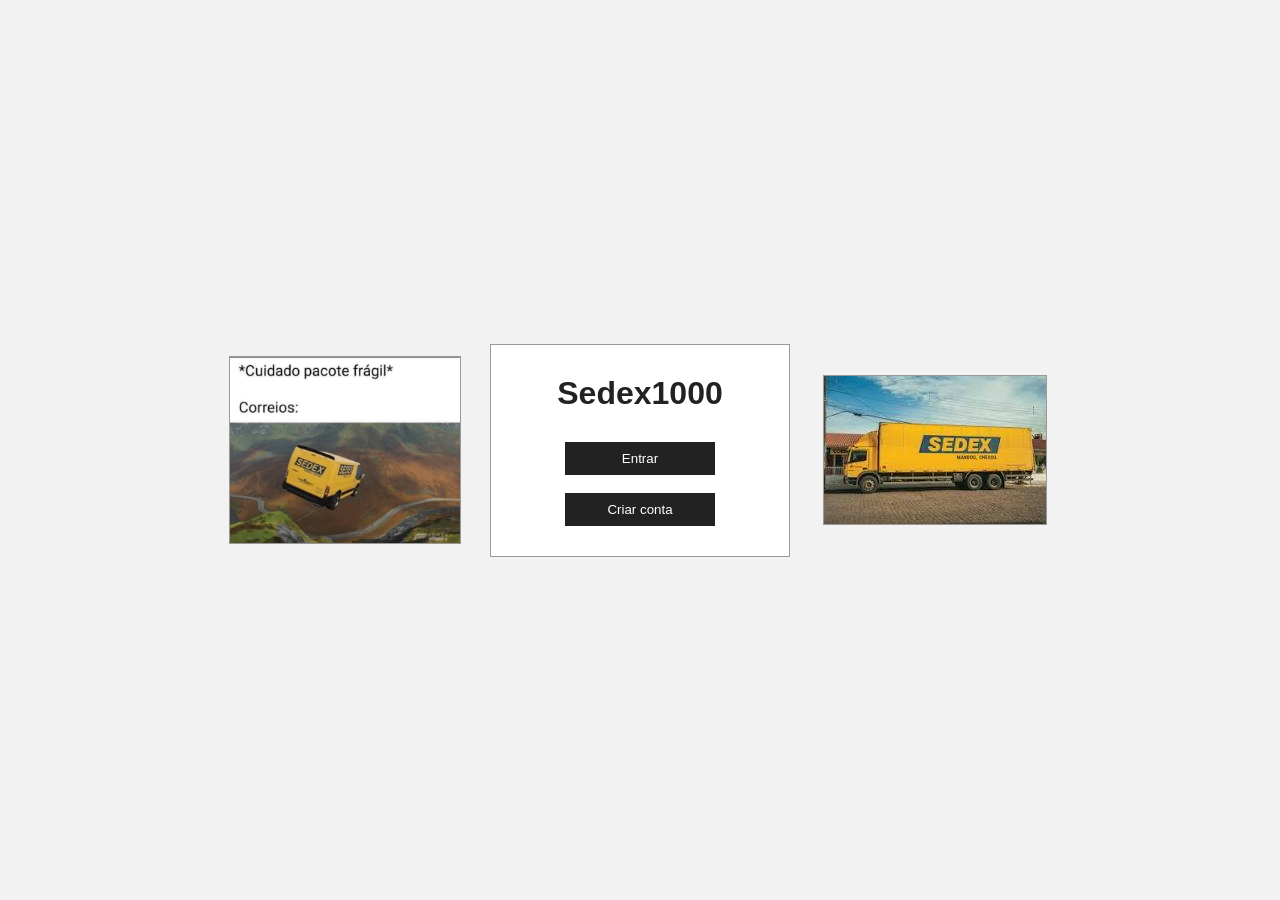
<file: index.html>
<!DOCTYPE html>
<html lang="pt-br">
<head>
    <meta charset="UTF-8">
    <meta name="viewport" content="width=device-width, initial-scale=1.0">
    <title>Sedex1000</title>
    <link rel="stylesheet" href="style.css">
</head>
<body class="inicio">

    <div class="lado esquerda">
        <img src="imagem-esquerda.png" alt="Imagem Sedex">
    </div>

    <div class="caixa-inicial">
        <h1>Sedex1000</h1>

        <button onclick="window.location.href='login.html'">Entrar</button>
        <br><br>
        <button onclick="window.location.href='cadastro.html'">Criar conta</button>
    </div>

    <div class="lado direita">
        <img src="imagem-direita.png" alt="Caminhão Sedex">
    </div>

</body>
</html>
</file>
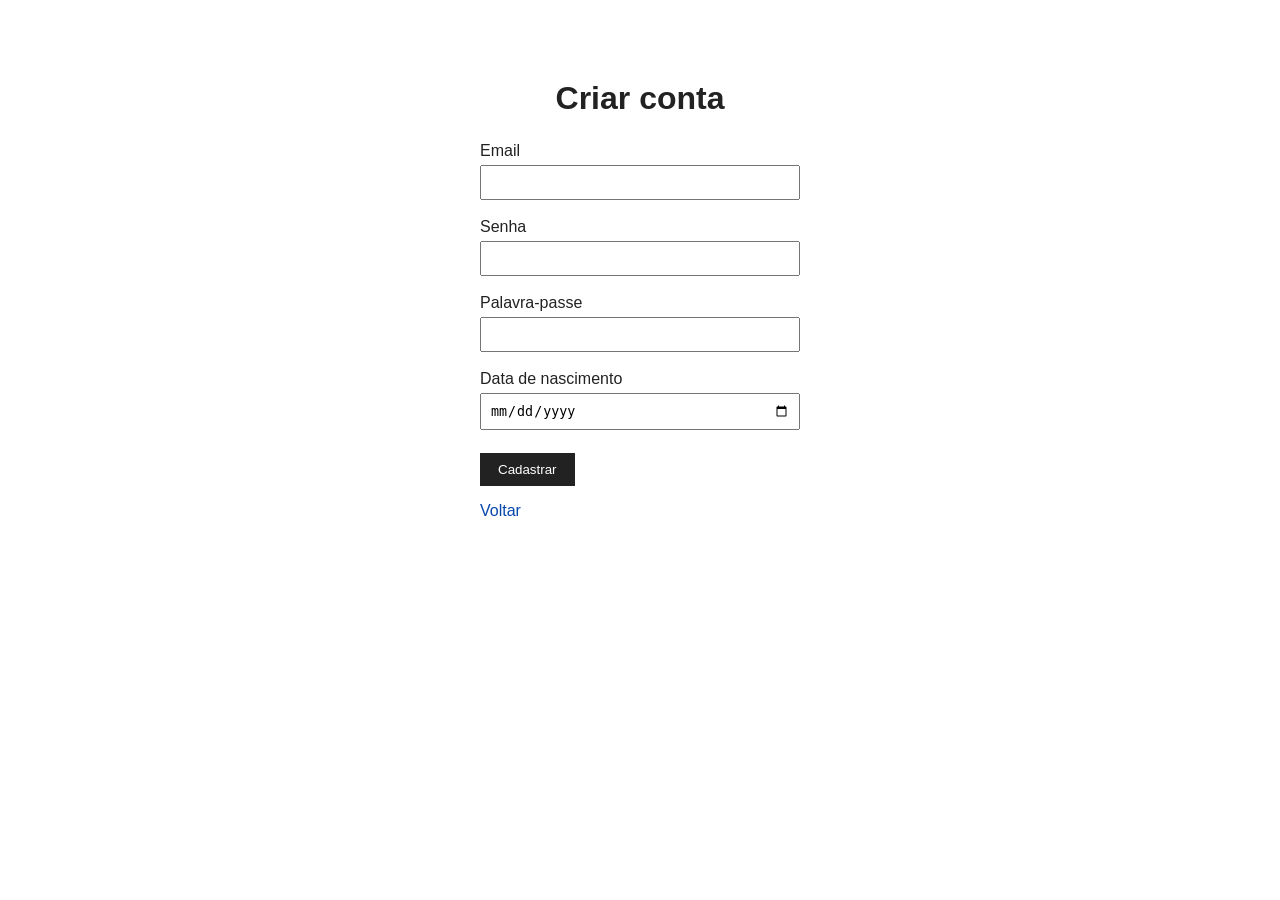
<file: cadastro.html>
<!DOCTYPE html>
<html lang="pt-br">
<head>
    <meta charset="UTF-8">
    <meta name="viewport" content="width=device-width, initial-scale=1.0">
    <title>Criar conta</title>
    <link rel="stylesheet" href="style.css">
</head>
<body class="auth">

    <h1>Criar conta</h1>

    <label for="email">Email</label>
    <br>
    <input id="email" type="email">
    <br><br>

    <label for="senha">Senha</label>
    <br>
    <input id="senha" type="password">
    <br><br>

    <label for="palavra_passe">Palavra-passe</label>
    <br>
    <input id="palavra_passe" type="password">
    <br><br>

    <label for="nascimento">Data de nascimento</label>
    <br>
    <input id="nascimento" type="date">
    <br><br>

    <button onclick="cadastro()">Cadastrar</button>
    <br>

    <p><a href="index.html">Voltar</a></p>

    <script src="script.js"></script>
</body>
</html>
</file>
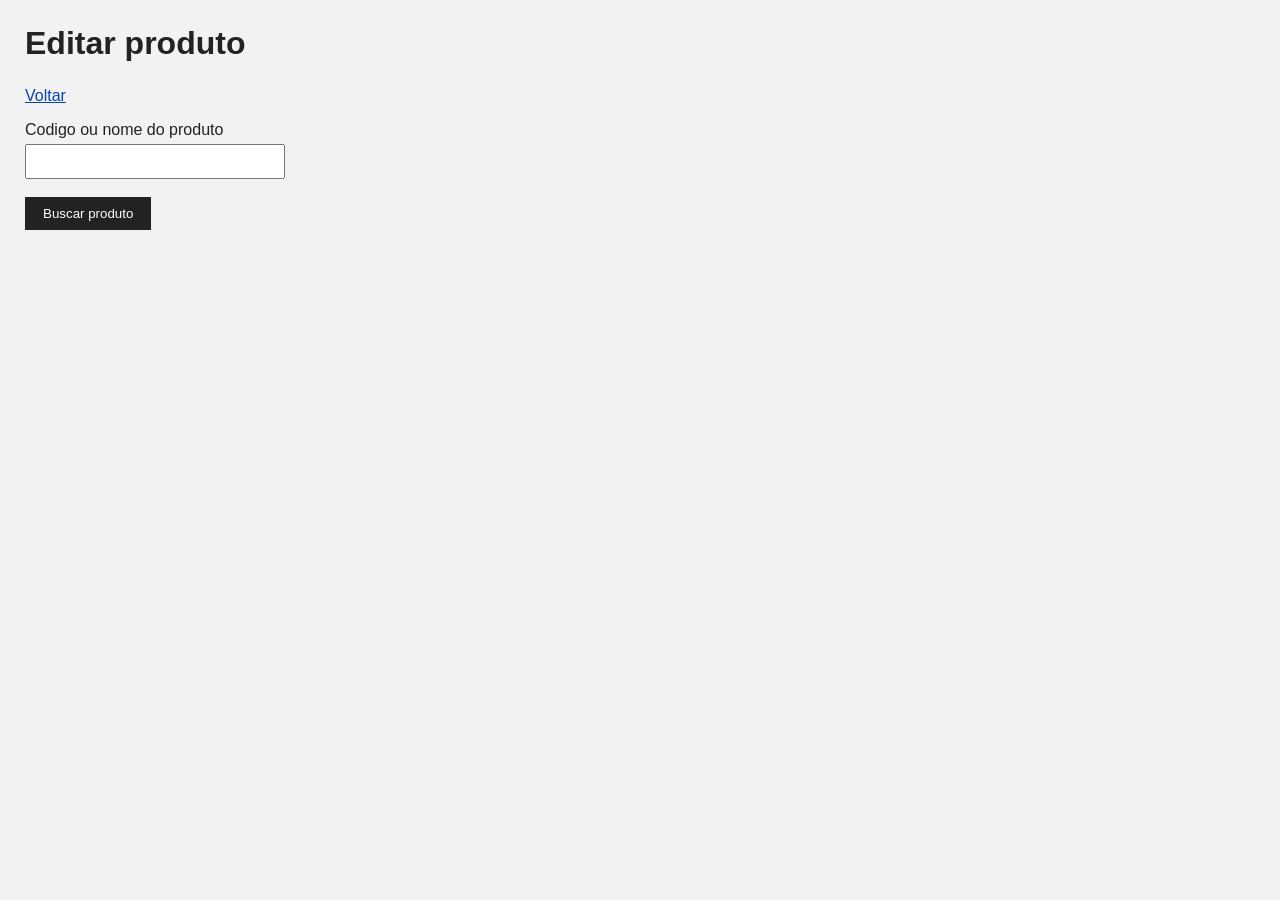
<file: editar.html>
<!DOCTYPE html>
<html lang="pt-br">
<head>
    <meta charset="UTF-8">
    <meta name="viewport" content="width=device-width, initial-scale=1.0">
    <title>Editar produto</title>
    <link rel="stylesheet" href="style.css">
</head>
<body>

    <h1>Editar produto</h1>

    <p><a href="home.html">Voltar</a></p>

    <label for="buscarEdicao">Codigo ou nome do produto</label>
    <br>
    <input id="buscarEdicao" type="text">
    <br><br>

    <button onclick="buscarProdutoEdicao()">Buscar produto</button>
    <br>

    <p id="mensagemEdicao"></p>

    <div id="formEdicao" hidden>
        <p>Codigo do produto: <span id="editarCodigoOriginalTexto"></span></p>
        <input id="editarCodigoOriginal" type="hidden">

        <label for="editarDescricao">Nome ou descricao</label>
        <br>
        <input id="editarDescricao" type="text">
        <br><br>

        <label for="editarUnidade">Tipo de unidade</label>
        <br>
        <select id="editarUnidade">
            <option value="">Selecione</option>
            <option value="unidade">Unidade</option>
            <option value="kg">Kg</option>
            <option value="g">G</option>
            <option value="tonelada">Tonelada</option>
            <option value="litro">Litro</option>
            <option value="ml">Ml</option>
            <option value="metro">Metro</option>
            <option value="caixa">Caixa</option>
            <option value="pacote">Pacote</option>
            <option value="outro">Outro</option>
        </select>
        <br><br>

        <label for="editarQuantidade">Quantidade no estoque</label>
        <br>
        <input id="editarQuantidade" type="number" min="0" step="any">
        <br><br>

        <label for="editarCategoria">Categoria</label>
        <br>
        <input id="editarCategoria" type="text">
        <br><br>

        <button onclick="salvarEdicao()">Salvar alteracoes</button>
    </div>

    <script src="script.js"></script>
</body>
</html>
</file>
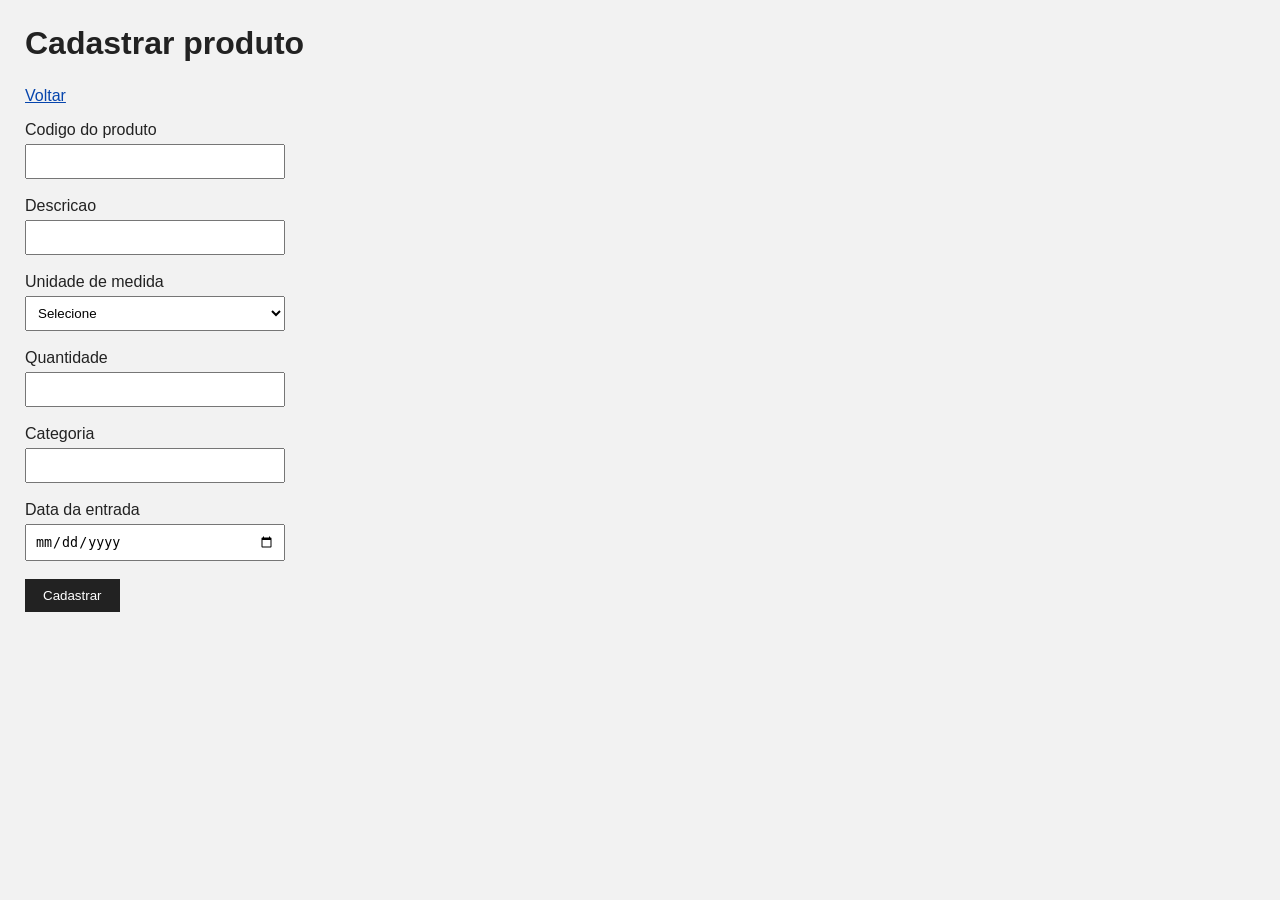
<file: entradas.html>
<!DOCTYPE html>
<html lang="pt-br">
<head>
    <meta charset="UTF-8">
    <meta name="viewport" content="width=device-width, initial-scale=1.0">
    <title>Cadastrar produto</title>
    <link rel="stylesheet" href="style.css">
</head>
<body>

    <h1>Cadastrar produto</h1>

    <p><a href="home.html">Voltar</a></p>

    <label for="codigo">Codigo do produto</label>
    <br>
    <input id="codigo" type="text">
    <br><br>

    <label for="descricao">Descricao</label>
    <br>
    <input id="descricao" type="text">
    <br><br>

    <label for="unidade">Unidade de medida</label>
    <br>
    <select id="unidade">
        <option value="">Selecione</option>
        <option value="unidade">Unidade</option>
        <option value="kg">Kg</option>
        <option value="g">G</option>
        <option value="tonelada">Tonelada</option>
        <option value="litro">Litro</option>
        <option value="ml">Ml</option>
        <option value="metro">Metro</option>
        <option value="caixa">Caixa</option>
        <option value="pacote">Pacote</option>
        <option value="outro">Outro</option>
    </select>
    <br><br>

    <label for="quantidade">Quantidade</label>
    <br>
    <input id="quantidade" type="number" min="0.01" step="any">
    <br><br>

    <label for="categoria">Categoria</label>
    <br>
    <input id="categoria" type="text">
    <br><br>

    <label for="dataEntrada">Data da entrada</label>
    <br>
    <input id="dataEntrada" type="date">
    <br><br>

    <button onclick="cadastrarEntrada()">Cadastrar</button>
    <br>

    <p id="mensagem"></p>

    <script src="script.js"></script>
</body>
</html>
</file>
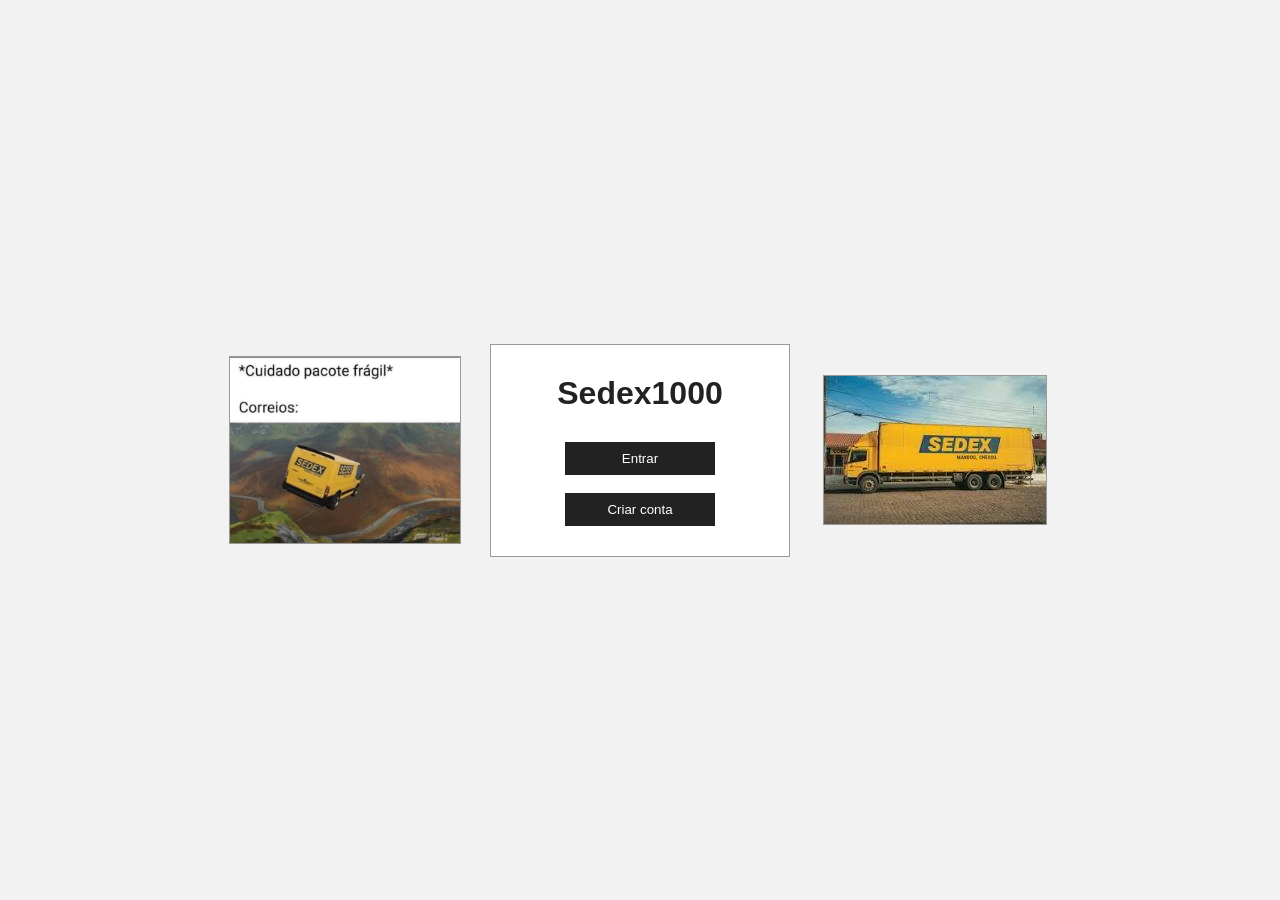
<file: estoque.html>
<!DOCTYPE html>
<html lang="pt-br">
<head>
    <meta charset="UTF-8">
    <meta name="viewport" content="width=device-width, initial-scale=1.0">
    <title>Consultar estoque</title>
    <link rel="stylesheet" href="style.css">
</head>
<body onload="mostrarEstoque()">

    <h1>Consultar estoque</h1>

    <p><a href="home.html">Voltar</a></p>

    <label for="pesquisaEstoque">Pesquisar produto</label>
    <br>
    <input id="pesquisaEstoque" type="text" placeholder="Nome ou codigo">
    <br><br>
    <button onclick="pesquisarEstoque()">Pesquisar</button>
    <br><br>

    <h2>Produtos no estoque</h2>
    <table border="1">
        <thead>
            <tr>
                <th>Cod. produto</th>
                <th>Descricao</th>
                <th>Quantidade</th>
                <th>Unidade</th>
                <th>Categoria</th>
                <th>Data entrada</th>
                <th>Data saida</th>
            </tr>
        </thead>
        <tbody id="listaEstoque"></tbody>
    </table>

    <h2>Produtos que saíram</h2>
    <table border="1">
        <thead>
            <tr>
                <th>Cod. produto</th>
                <th>Descricao</th>
                <th>Quantidade atual</th>
                <th>Unidade</th>
                <th>Data saida</th>
            </tr>
        </thead>
        <tbody id="listaSaidas"></tbody>
    </table>

    <script src="script.js"></script>
</body>
</html>
</file>
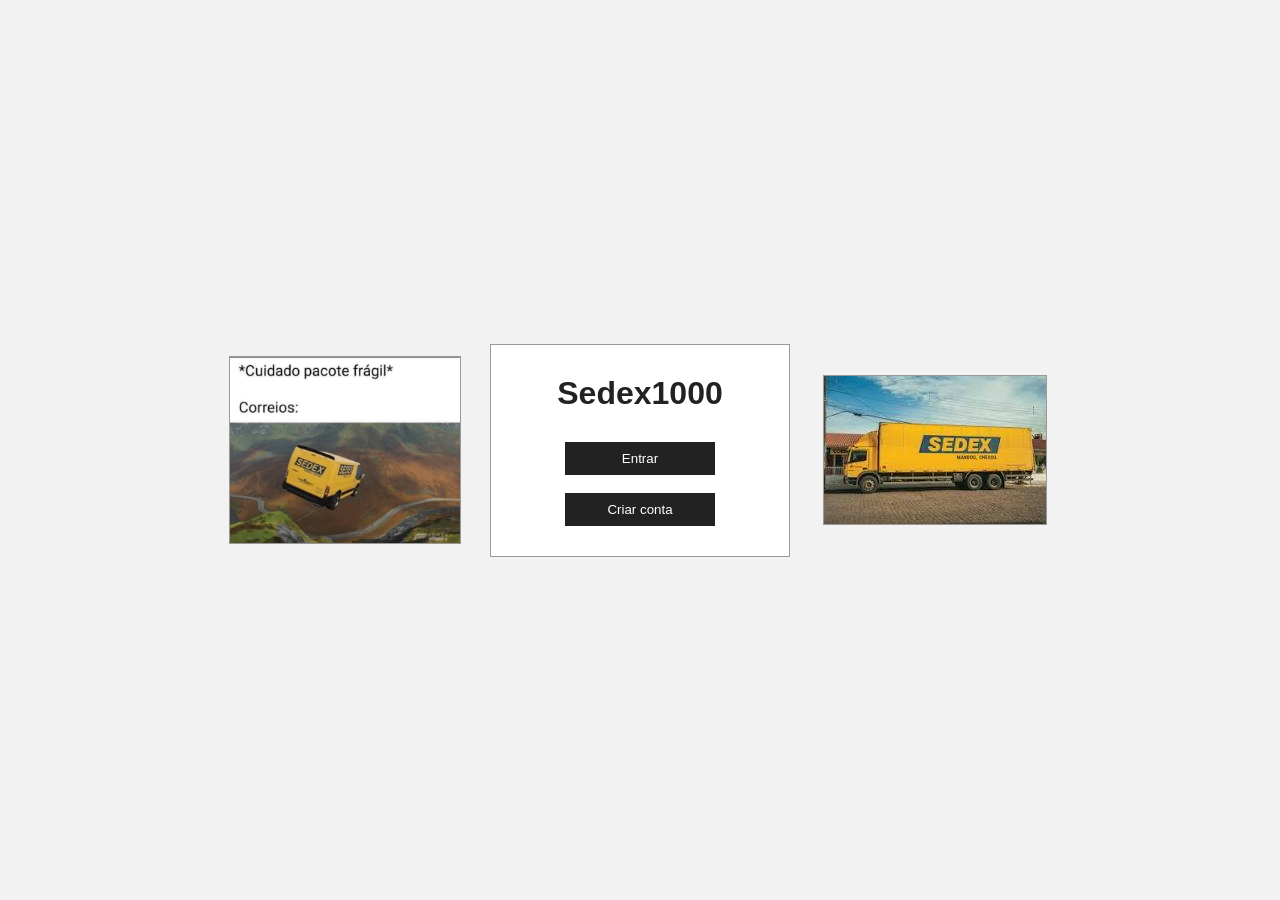
<file: home.html>
<!DOCTYPE html>
<html lang="pt-br">
<head>
    <meta charset="UTF-8">
    <meta name="viewport" content="width=device-width, initial-scale=1.0">
    <title>Controle de Estoque</title>
    <link rel="stylesheet" href="style.css">
</head>
<body onload="iniciarHome()">

    <h1>Controle de Estoque</h1>

    <p>Usuario: <span id="usuarioLogado"></span></p>

    <h2>Resumo</h2>

    <p>Produtos no estoque: <span id="totalProdutos">0</span></p>
    <p>Saidas nos ultimos dias: <span id="totalSaidas">0</span></p>
    <p>Entradas nos ultimos dias: <span id="totalEntradas">0</span></p>

    <h2>Menu</h2>

    <p><a href="estoque.html">Consultar estoque</a></p>
    <p><a href="entradas.html">Cadastrar produto</a></p>
    <p><a href="saidas.html">Registrar saida</a></p>
    <p><a href="editar.html">Editar produto</a></p>
    <p><button onclick="sair()">Sair</button></p>

    <script src="script.js"></script>
</body>
</html>
</file>
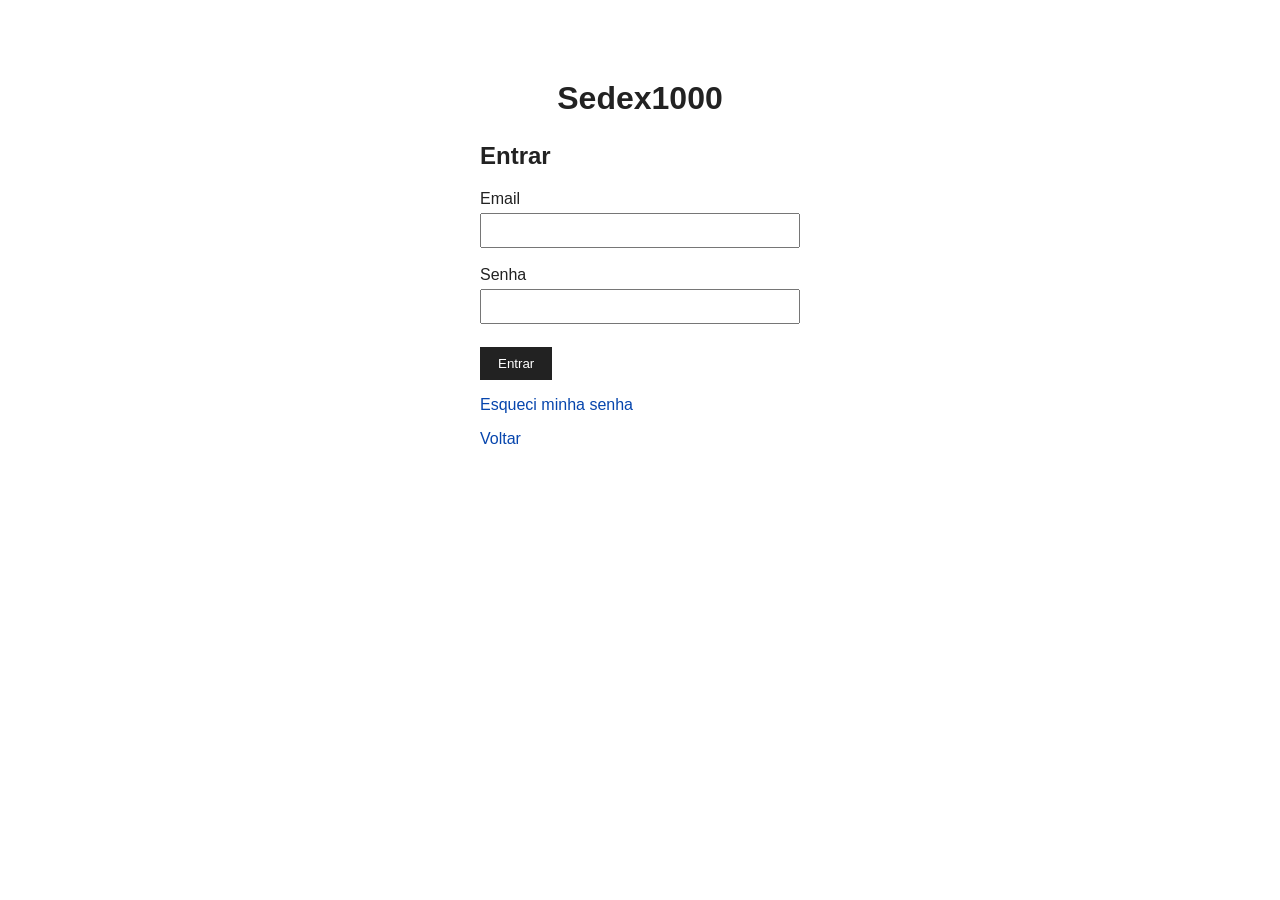
<file: login.html>
<!DOCTYPE html>
<html lang="pt-br">
<head>
    <meta charset="UTF-8">
    <meta name="viewport" content="width=device-width, initial-scale=1.0">
    <title>Entrar</title>
    <link rel="stylesheet" href="style.css">
</head>
<body class="auth">

    <h1>Sedex1000</h1>
    <h2>Entrar</h2>

    <label for="email">Email</label>
    <br>
    <input id="email" type="email">
    <br><br>

    <label for="senha">Senha</label>
    <br>
    <input id="senha" type="password">
    <br><br>

    <button onclick="login()">Entrar</button>
    <br>

    <p><a href="recuperar.html">Esqueci minha senha</a></p>
    <p><a href="index.html">Voltar</a></p>

    <script src="script.js"></script>
</body>
</html>
</file>
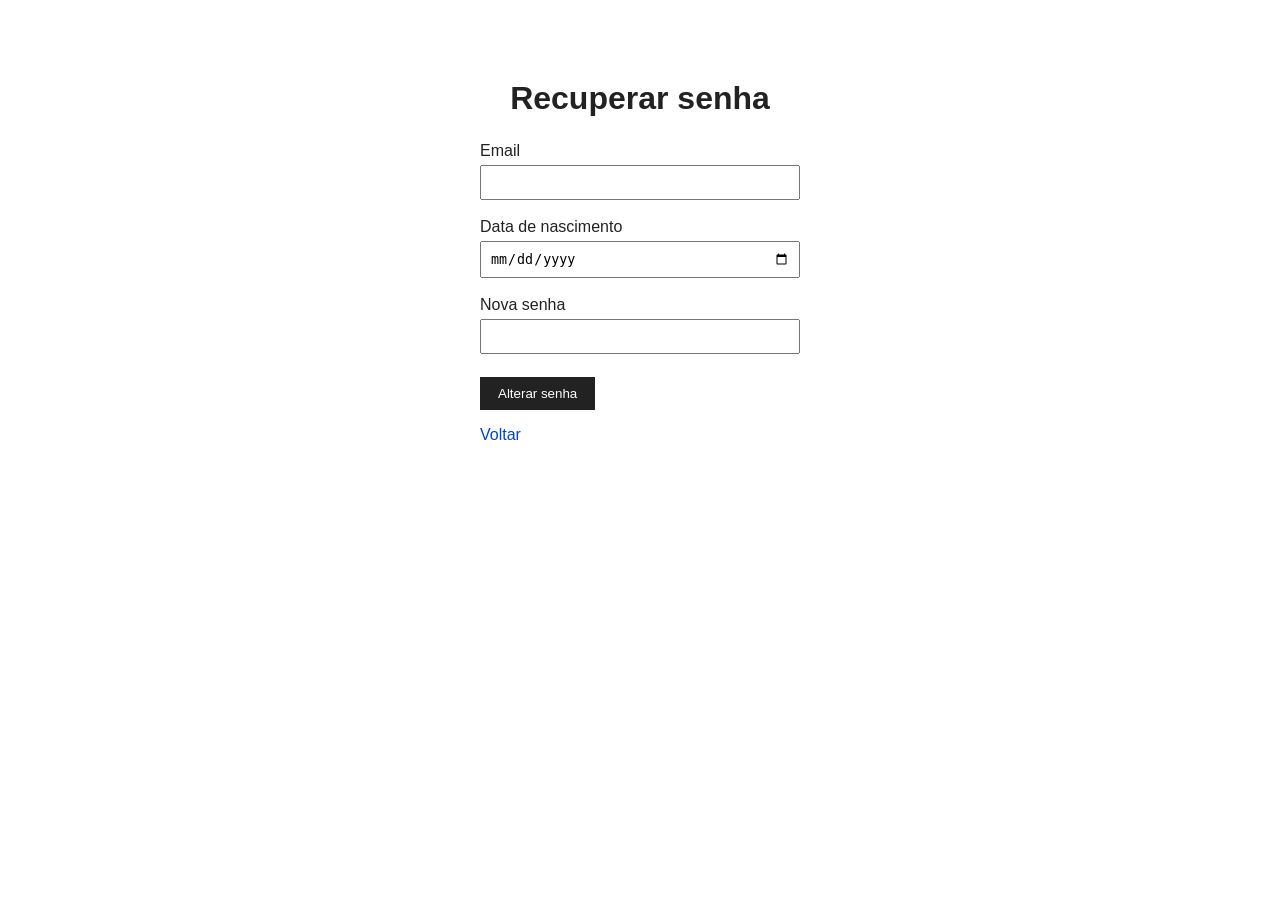
<file: recuperar.html>
<!DOCTYPE html>
<html lang="pt-br">
<head>
    <meta charset="UTF-8">
    <meta name="viewport" content="width=device-width, initial-scale=1.0">
    <title>Recuperar senha</title>
    <link rel="stylesheet" href="style.css">
</head>
<body class="auth">

    <h1>Recuperar senha</h1>

    <label for="email">Email</label>
    <br>
    <input id="email" type="email">
    <br><br>

    <label for="nascimento">Data de nascimento</label>
    <br>
    <input id="nascimento" type="date">
    <br><br>

    <label for="nova_senha">Nova senha</label>
    <br>
    <input id="nova_senha" type="password">
    <br><br>

    <button onclick="recuperarSenha()">Alterar senha</button>
    <br>

    <p><a href="login.html">Voltar</a></p>

    <script src="script.js"></script>
</body>
</html>
</file>
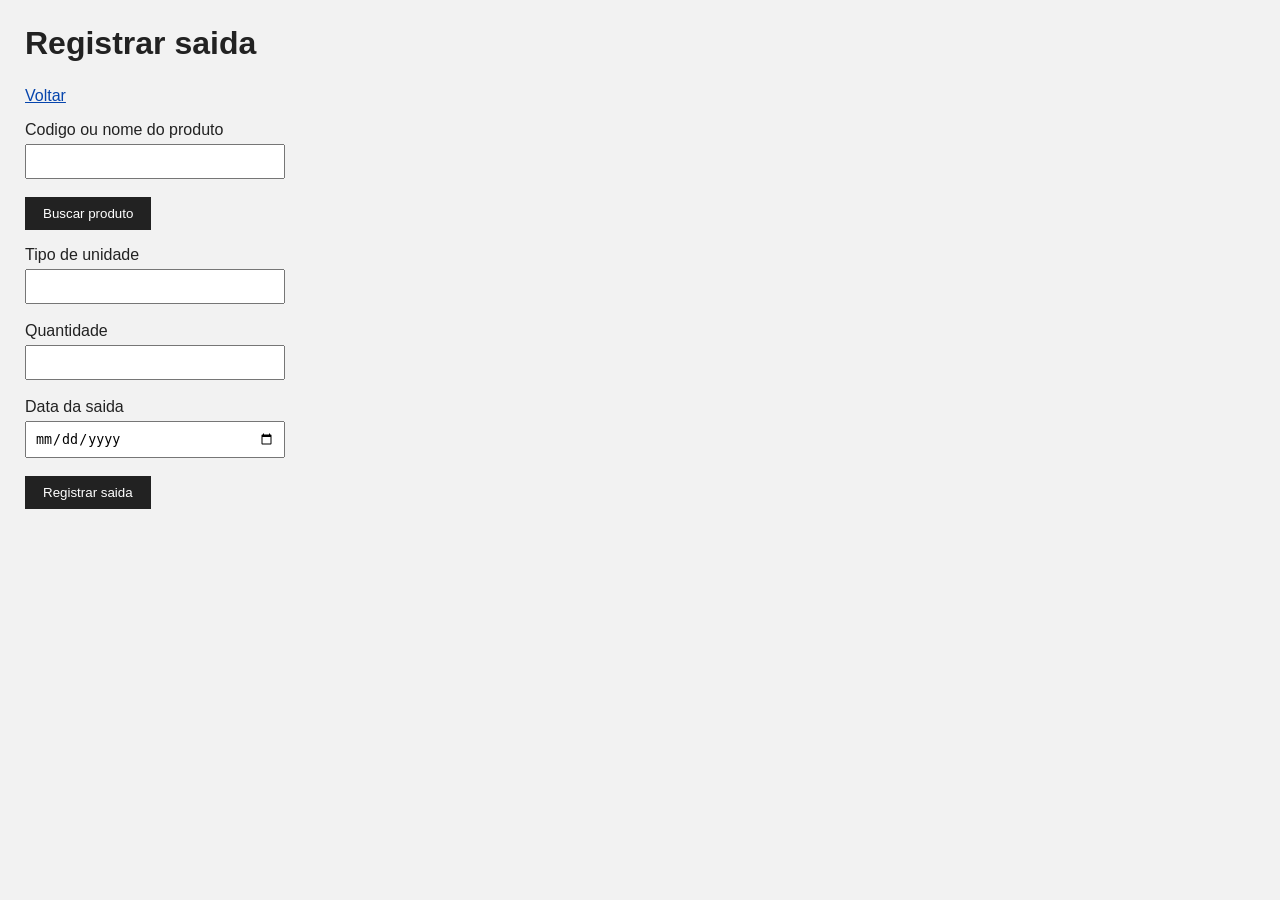
<file: saidas.html>
<!DOCTYPE html>
<html lang="pt-br">
<head>
    <meta charset="UTF-8">
    <meta name="viewport" content="width=device-width, initial-scale=1.0">
    <title>Registrar saida</title>
    <link rel="stylesheet" href="style.css">
</head>
<body>

    <h1>Registrar saida</h1>

    <p><a href="home.html">Voltar</a></p>

    <label for="codigoSaida">Codigo ou nome do produto</label>
    <br>
    <input id="codigoSaida" type="text" onblur="buscarProdutoSaida()">
    <br><br>

    <button onclick="buscarProdutoSaida()">Buscar produto</button>
    <br>
    <p id="nomeSaida"></p>

    <label for="unidadeSaida">Tipo de unidade</label>
    <br>
    <input id="unidadeSaida" type="text" readonly>
    <br><br>

    <label for="quantidadeSaida">Quantidade</label>
    <br>
    <input id="quantidadeSaida" type="number" min="0.01" step="any">
    <br><br>

    <label for="dataSaidaRegistro">Data da saida</label>
    <br>
    <input id="dataSaidaRegistro" type="date">
    <br><br>

    <button onclick="registrarSaida()">Registrar saida</button>
    <br>

    <p id="mensagemSaida"></p>

    <script src="script.js"></script>
</body>
</html>
</file>
<file: style.css>
body {
    font-family: Arial, sans-serif;
    margin: 25px;
    background-color: #f2f2f2;
    color: #222;
}

h1 {
    margin-bottom: 25px;
}

h2 {
    margin-top: 25px;
}

button {
    background-color: #222;
    color: white;
    border: 0px;
    padding: 9px 18px;
    cursor: pointer;
}

button:hover {
    background-color: #444;
}

input,
select {
    width: 260px;
    padding: 8px;
    margin-top: 5px;
    box-sizing: border-box;
}

a {
    color: #0645ad;
}

table {
    width: 100%;
    border-collapse: collapse;
    background-color: white;
}

th,
td {
    padding: 8px;
    text-align: left;
}

th {
    background-color: #222;
    color: white;
}

tr:nth-child(even) {
    background-color: #f7f7f7;
}

body.auth {
    width: 320px;
    margin: 80px auto;
    background-color: white;
}

body.auth h1 {
    text-align: center;
}

body.auth button {
    margin-top: 5px;
}

body.auth input,
body.auth select {
    width: 100%;
}

body.auth a {
    text-decoration: none;
}

body.auth a:hover {
    text-decoration: underline;
}

body.inicio {
    min-height: 100vh;
    margin: 0;
    display: flex;
    justify-content: center;
    align-items: center;
    gap: 30px;
    background-color: #f2f2f2;
}

.caixa-inicial {
    width: 300px;
    padding: 30px;
    text-align: center;
    background-color: white;
    border: 1px solid #999;
    box-sizing: border-box;
}

body.inicio h1 {
    margin-top: 0;
    margin-bottom: 30px;
}

body.inicio button {
    width: 150px;
}

.lado {
    width: 230px;
    height: 230px;
    display: flex;
    align-items: center;
    justify-content: center;
}

.lado img {
    max-width: 100%;
    max-height: 100%;
    border: 1px solid #999;
}

@media (max-width: 800px) {
    body.inicio {
        flex-direction: column;
        gap: 15px;
        padding: 20px;
        box-sizing: border-box;
    }

    .lado {
        display: none;
    }
}
</file>
